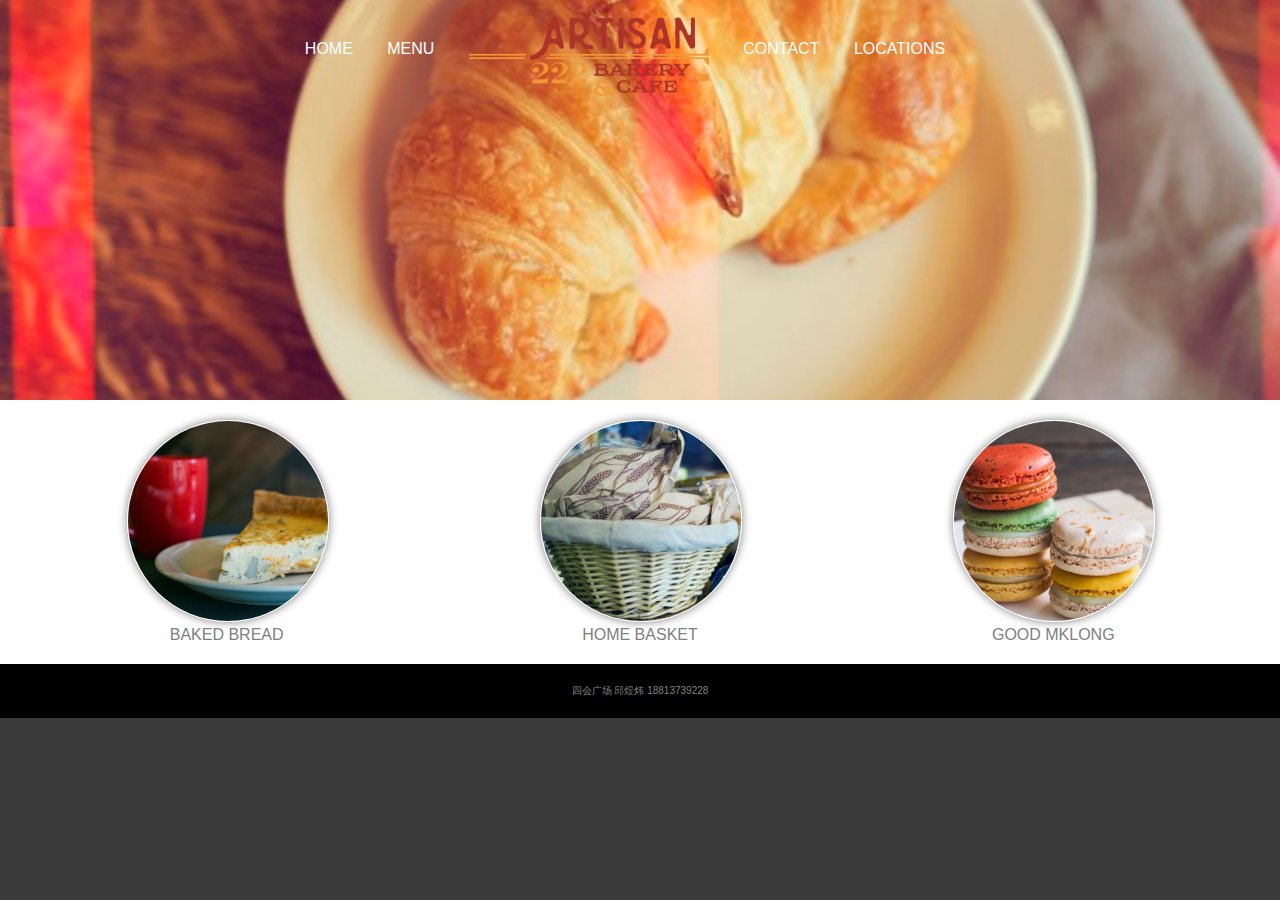
<file: index.html>
<!DOCTYPE html>
<html> 
    <head>
      <title>My page!</title>
      <link rel="stylesheet" href="styles.css">
      
    </head>
    <body>
      <header>
        <nav>
          <ul>
            <li><a href="index.html">Home</a></li>
            <li><a href="menu.html">Menu</a></li>
            <li class="mobile"><a href="contact.html">Contact</a></li>
            <li class="mobile"><a href="locations.html">Locations</a></li>
            <li class="logo"><a href="index.html">Artisan Bakery Logo</a></li>
          
            <li class="desktop"><a href="contact.html">Contact</a></li>
            <li class="desktop"><a href="locations.html">Locations</a></li>
           
          </ul>
        </nav>
      </header>
      <section class="features">
        <figure>
          <img src="images/bread.jpg" alt="baked bread">
          <figcaption>Baked bread</figcaption>
        </figure>
        <figure>
          <img src="images/basket.jpg" alt="baked basket">
          <figcaption>Home basket</figcaption>
        </figure>
        <figure>
          <img src="images/makalong.jpg" alt="baked makalong">
          <figcaption>Good mklong</figcaption>
        </figure>
      </section>
      <footer>
        四会广场 邱煜炜 18813739228
      </footer>


    </body>

</html>
</file>
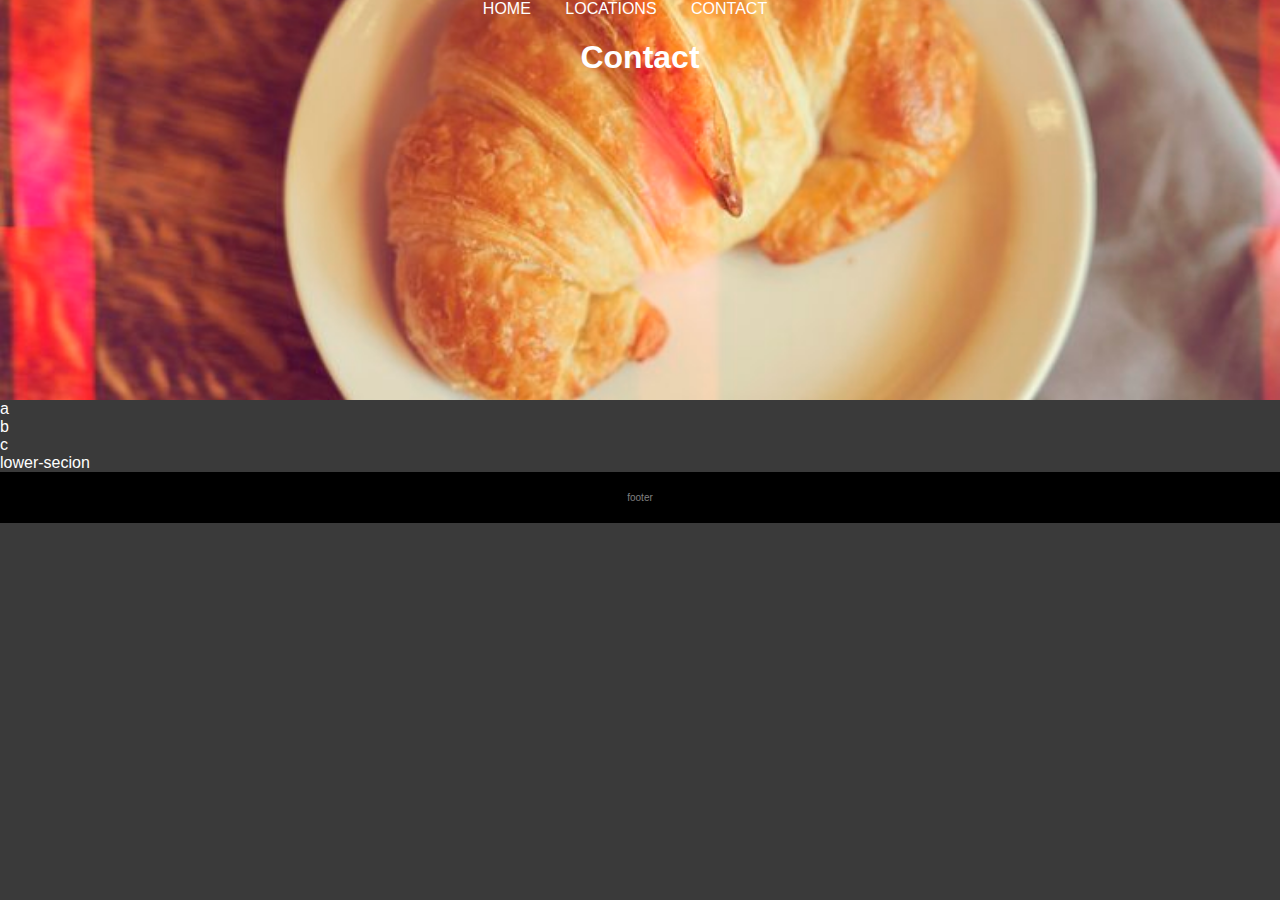
<file: contact.html>
<!DOCTYPE html>
<html> 
    <head>
      <title>My page!</title>
      <link rel="stylesheet" href="styles.css">
    </head>
    <body>
      <header>
        <nav>
          <ul>
            <li><a href="index.html">Home</a></li>
            <li><a href="locations.html">Locations</a></li>
            <li><a href="contact.html">Contact</a></li>
          </ul>
        </nav>
        <h1>Contact</h1>
      </header>
      <section>
          <div>a</div>
          <div>b</div>
          <div>c</div>
      </section>
      <section>lower-secion</section>
      <footer>footer</footer>
    </body>

</html>
</file>
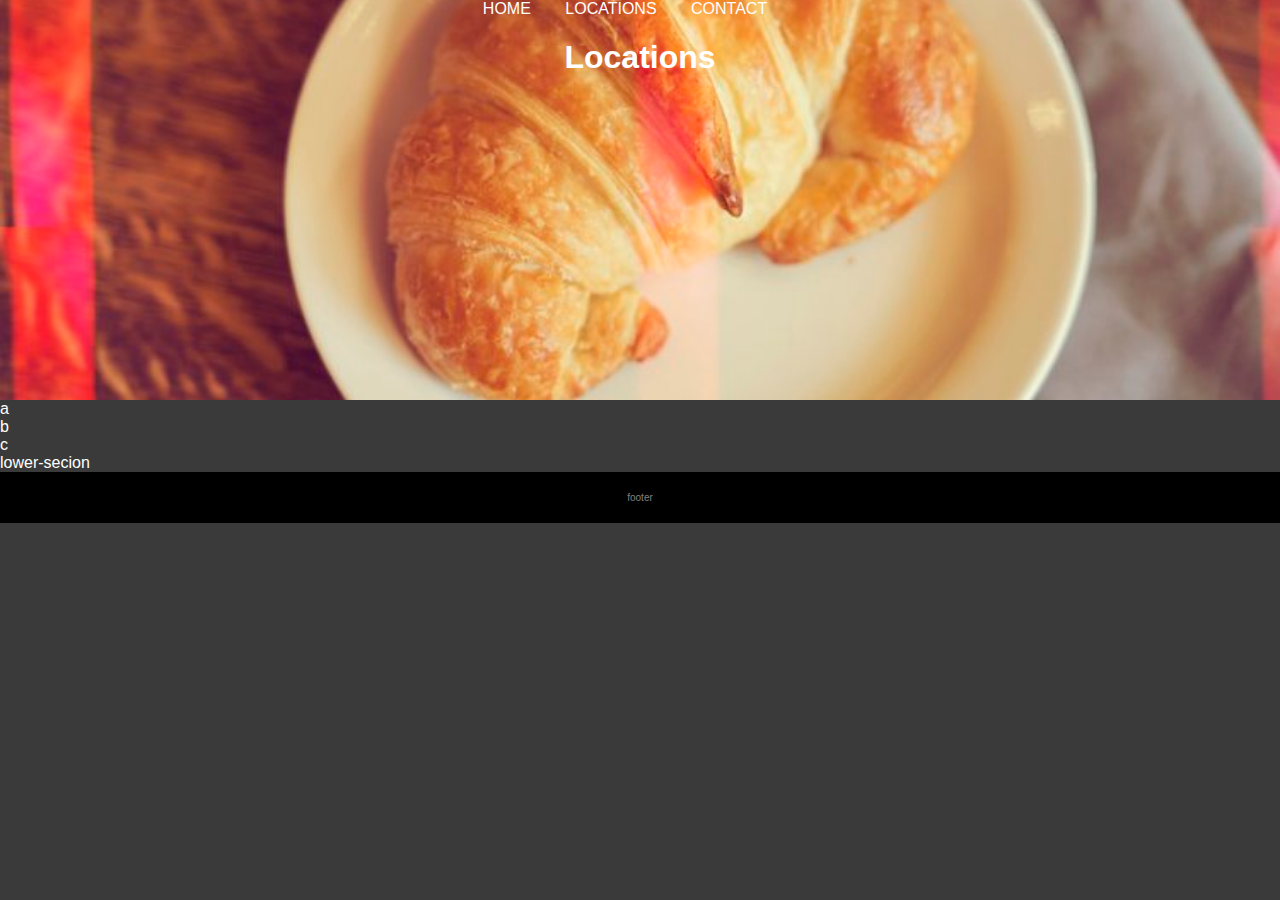
<file: locations.html>
<!DOCTYPE html>
<html> 
    <head>
      <title>My page!</title>
      <link rel="stylesheet" href="styles.css">
    </head>
    <body>
      <header>
        <nav>
          <ul>
            <li><a href="index.html">Home</a></li>
            <li><a href="locations.html">Locations</a></li>
            <li><a href="contact.html">Contact</a></li>
          </ul>
        </nav>
        <h1>Locations</h1>
      </header>
      <section>
          <div>a</div>
          <div>b</div>
          <div>c</div>
      </section>
      <section>lower-secion</section>
      <footer>footer</footer>
    </body>

</html>
</file>
<file: styles.css>
body {
  background: rgb(58, 58, 58);
  color: white;
  font-family: Arial, Helvetica, sans-serif;
  margin: 0;
  padding: 0;
}


header {
  background-color: black;
  background-image: url("images/hero.jpg");
  background-size: 100%;
  background-position: center;
  padding: 20px 40p x 40px 20px;
  height: 400px;
  text-align: center;
}
header a {
  color: white;
  text-decoration: none;
  text-transform: uppercase;
  margin-top: 40px;
}
header .logo a {
  background-image: url(images/logo.png);
  background-size: 300px;
  background-repeat: no-repeat;
  display: inline-block;
  position: relative;
  height: 80px;
  width: 240px;
  top: -23px;
  text-indent: -99999999px;
}
header .mobile {
  display: none;
}
nav ul {
  margin: 0;
  padding: 0;
  list-style-type: none;
}
nav li {
  display: inline-block;
  margin-right: 30px;
}

@media screen and (max-width: 684px) {
  header {
    height: 250px;
    background-position: 0 20px;
  }
  header .mobile {
    display: inline-block;
  }
  header .desktop {
    display: none;
  }
}

@media screen and (max-width: 408px) {

  header .mobile {
    display: inline-block;
    margin-right: 10px;
  }
}

.features {
  background: white;
  color: gray;
  padding: 20px;
  display: flex;
  flex-direction: row;
  flex-wrap: wrap;
} 
.features figure {
  text-align: center;
  margin: auto;
  width: 200px;
  text-transform: uppercase;
}
.features figure img {
  border: 1px solid white;
  border-radius: 50%;
  box-shadow: gray 0 0 10px;
  width: 200px;
}

/* responsive rules
@media screen and (max-width: 800px) {
  .features {
    display: block;
  }
} */

footer {
  background:black;
  color: gray;
  font-size: 10px;
  padding: 20px 20px;
  text-align: center;  
}
</file>
